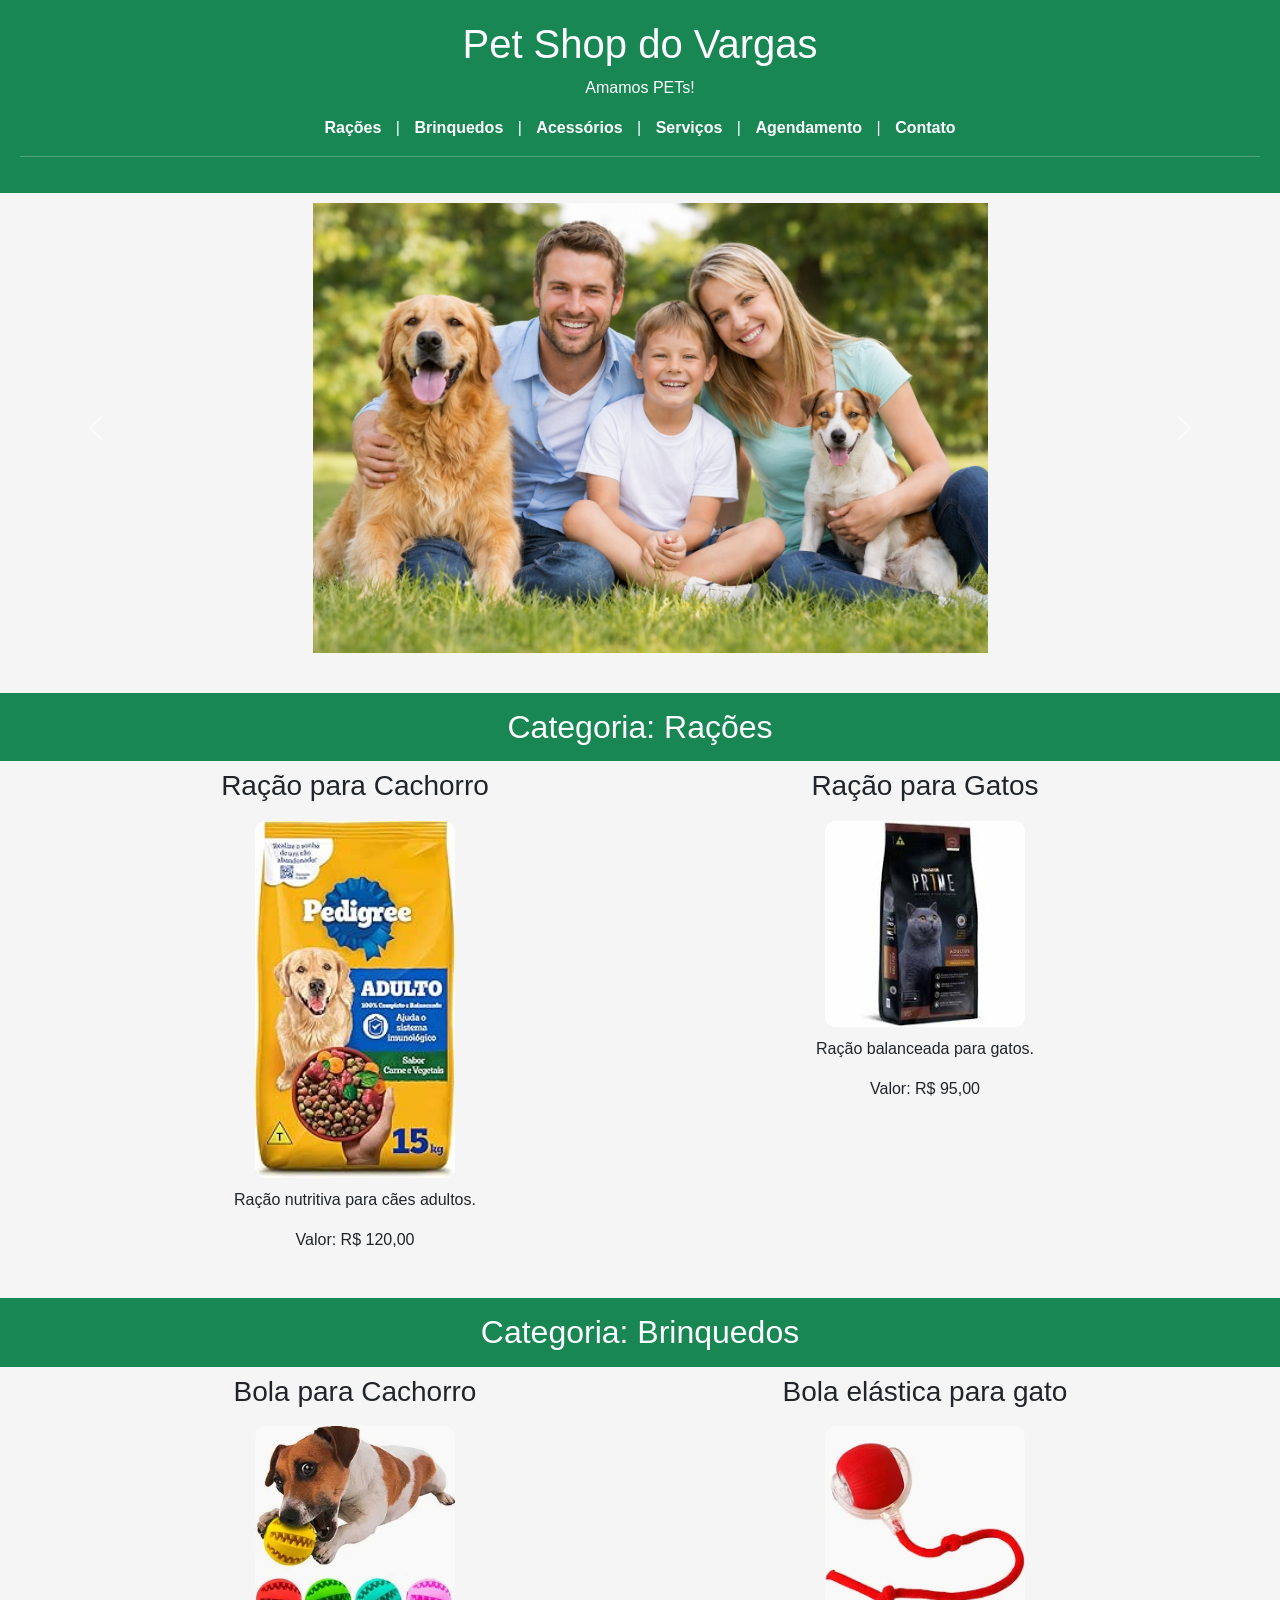
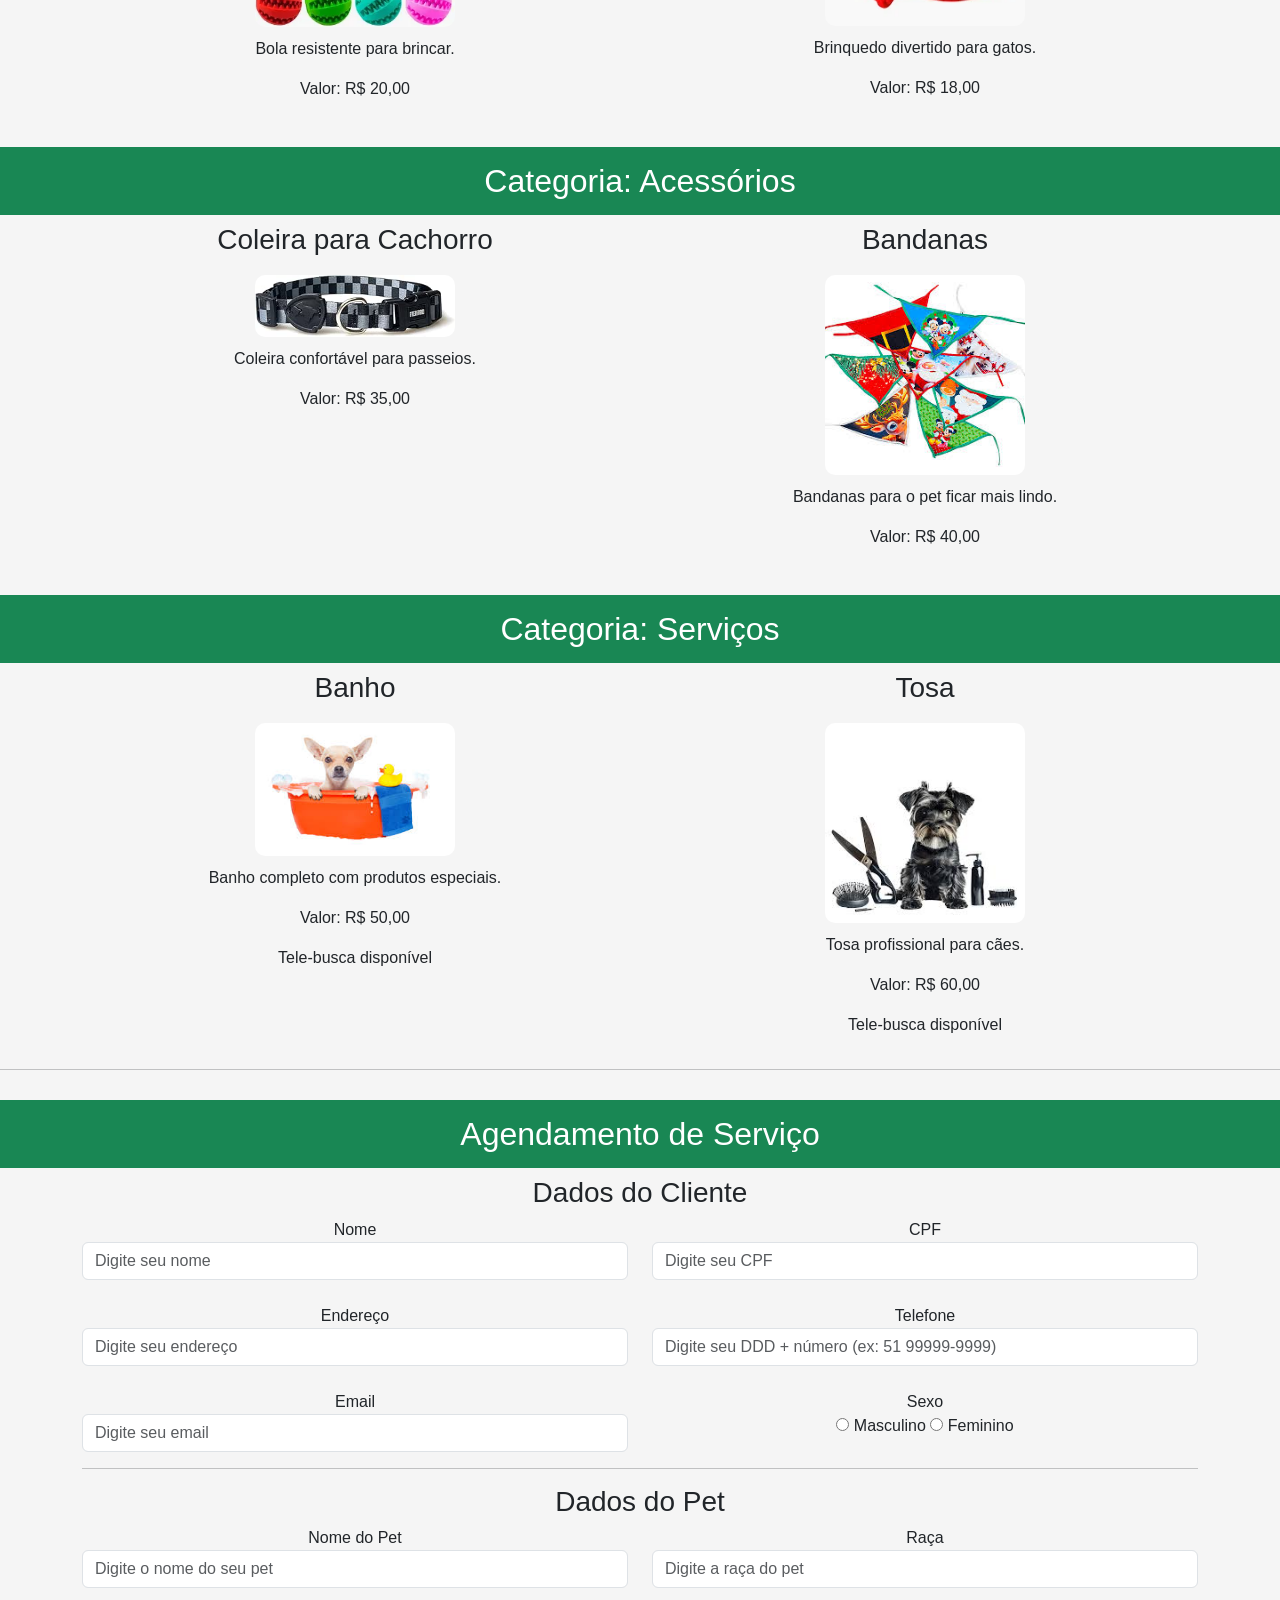
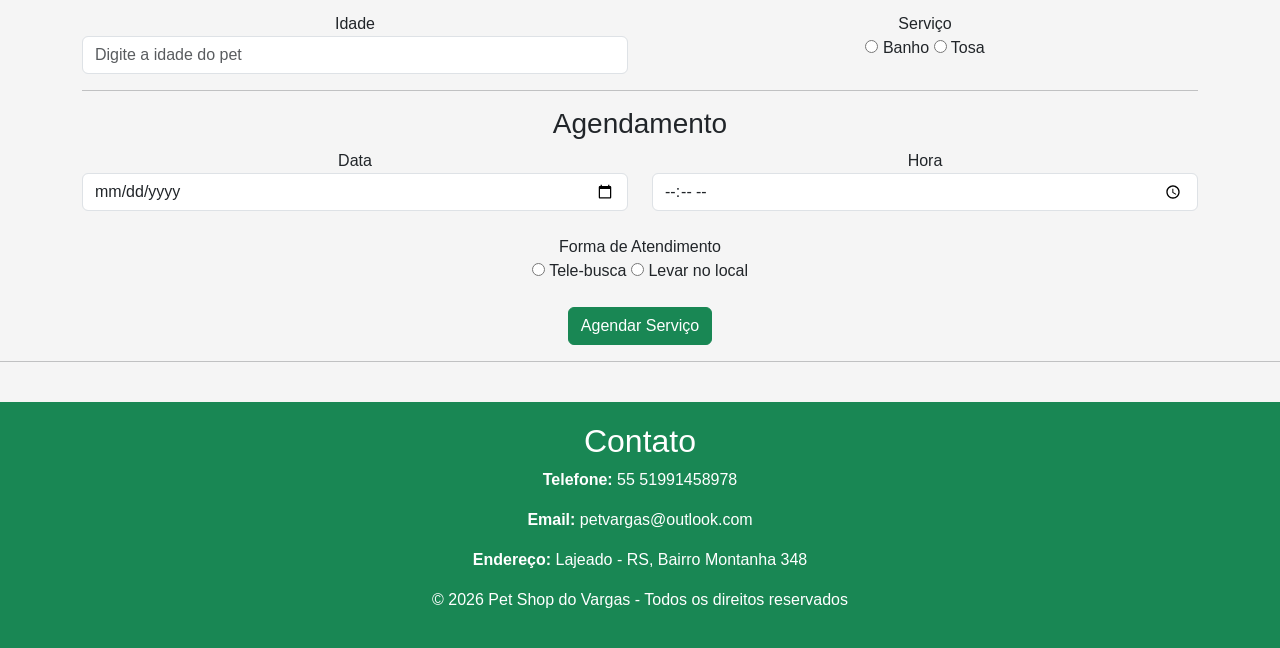
<file: index.html>
<!DOCTYPE html>
<html lang="pt-br">

<head>
<meta charset="UTF-8">
<title>Pet Shop do Vargas</title>

<link href="https://cdn.jsdelivr.net/npm/bootstrap@5.3.2/dist/css/bootstrap.min.css" rel="stylesheet">
<link rel="stylesheet" href="style.css">

</head>

<body>

<header>

<h1>Pet Shop do Vargas</h1>
<p>Amamos PETs!</p>

<nav>
<a href="#racoes">Rações</a> |
<a href="#brinquedos">Brinquedos</a> |
<a href="#acessorios">Acessórios</a> |
<a href="#servicos">Serviços</a> |
<a href="#agendamento">Agendamento</a> |
<a href="#contato">Contato</a>

</nav>

<hr>

</header>

<main>

<!-- Carrosel imagens  -->

<div id="carouselExample" class="carousel slide">

<div class="carousel-inner">

<div class="carousel-item active">
<img src="familia-pet.png" class="d-block w-100" alt="Familia Feliz com seus pets">
</div>

<div class="carousel-item">
<img src="bolacao.webp" class="d-block w-100" alt="Brinquedo para cachorro">
</div>

<div class="carousel-item">
<img src="bandana.jfif" class="d-block w-100" alt="Acessórios para pets">
</div>

</div>

<button class="carousel-control-prev" type="button" data-bs-target="#carouselExample" data-bs-slide="prev">
<span class="carousel-control-prev-icon"></span>
</button>

<button class="carousel-control-next" type="button" data-bs-target="#carouselExample" data-bs-slide="next">
<span class="carousel-control-next-icon"></span>
</button>

</div>

<!-- Grupo de racoes  -->

<h2 id="racoes" class="categoria">Categoria: Rações</h2>

<div class="container">
<div class="row">

<div class="col-md-6 produto">
<h3>Ração para Cachorro</h3>
<img src="racao.jpg" width="200" alt="Ração para cachorro">
<p>Ração nutritiva para cães adultos.</p>
<p>Valor: R$ 120,00</p>
</div>

<div class="col-md-6 produto">
<h3>Ração para Gatos</h3>
<img src="racaogato.jfif" width="200" alt="Ração para gato">
<p>Ração balanceada para gatos.</p>
<p>Valor: R$ 95,00</p>
</div>

</div>
</div>

<!-- Os brinquedos -->

<h2 id="brinquedos" class="categoria">Categoria: Brinquedos</h2>

<div class="container">
<div class="row">

<div class="col-md-6 produto">
<h3>Bola para Cachorro</h3>
<img src="bolacao.webp" width="200" alt="Bola de brinquedo cachorro">
<p>Bola resistente para brincar.</p>
<p>Valor: R$ 20,00</p>
</div>

<div class="col-md-6 produto">
<h3>Bola elástica para gato</h3>
<img src="bolagato.webp" width="200" alt="Bola para gatos brincar">
<p>Brinquedo divertido para gatos.</p>
<p>Valor: R$ 18,00</p>
</div>

</div>
</div>

<!-- Acessorios dos pets -->

<h2 id="acessorios" class="categoria">Categoria: Acessórios</h2>

<div class="container">
<div class="row">

<div class="col-md-6 produto">
<h3>Coleira para Cachorro</h3>
<img src="colera.jpg" width="200" alt="Coleira para cachorros">
<p>Coleira confortável para passeios.</p>
<p>Valor: R$ 35,00</p>
</div>

<div class="col-md-6 produto">
<h3>Bandanas</h3>
<img src="bandana.jfif" width="200" alt="Bandana para gatos">
<p>Bandanas para o pet ficar mais lindo.</p>
<p>Valor: R$ 40,00</p>
</div>

</div>
</div>

<!-- Servicos do pet  -->

<h2 id="servicos" class="categoria">Categoria: Serviços</h2>

<div class="container">
<div class="row">

<div class="col-md-6 produto">
<h3>Banho</h3>
<img src="banhopet.png" width="200" alt="Banho para cachorro">
<p>Banho completo com produtos especiais.</p>
<p>Valor: R$ 50,00</p>
<p>Tele-busca disponível</p>
</div>

<div class="col-md-6 produto">
<h3>Tosa</h3>
<img src="tosapet.png" width="200" alt="Tosa para cachorro">
<p>Tosa profissional para cães.</p>
<p>Valor: R$ 60,00</p>
<p>Tele-busca disponível</p>
</div>

</div>
</div>

</main>

<hr>

<!-- Formulario para o cadastro   -->

<h2 id="agendamento" class="categoria">Agendamento de Serviço</h2>

<div class="container">

<form onsubmit="confirmarAgendamento(); return false;">

<!-- Formulario para o cadastro do pessoa  -->

<h3>Dados do Cliente</h3>

<div class="row">

<div class="col-md-6">
<label>Nome</label>
<input type="text" class="form-control"  placeholder="Digite seu nome" required>
</div>

<div class="col-md-6">
<label>CPF</label>
<input type="text" class="form-control" placeholder="Digite seu CPF" required>
</div>

</div>

<br>

<div class="row">

<div class="col-md-6">
<label>Endereço</label>
<input type="text" class="form-control" placeholder="Digite seu endereço" required>
</div>

<div class="col-md-6">
<label>Telefone</label>
<input type="tel" class="form-control" placeholder="Digite seu DDD + número (ex: 51 99999-9999)" required>
</div>

</div>

<br>

<div class="row">

<div class="col-md-6">
<label>Email</label>
<input type="email" class="form-control" placeholder="Digite seu email" required>
</div>

<div class="col-md-6">
<label>Sexo</label><br>
<input type="radio" name="sexo"> Masculino
<input type="radio" name="sexo"> Feminino
</div>

</div>

<hr>

<!-- Formulario para o cadastro do pet  -->

<h3>Dados do Pet</h3>

<div class="row">

<div class="col-md-6">
<label>Nome do Pet</label>
<input type="text" class="form-control" placeholder="Digite o nome do seu pet" required>
</div>

<div class="col-md-6">
<label>Raça</label>
<input type="text" class="form-control" placeholder="Digite a raça do pet" required>
</div>

</div>

<br>

<div class="row">

<div class="col-md-6">
<label>Idade</label>
<input type="text" class="form-control" placeholder="Digite a idade do pet" required>
</div>

<div class="col-md-6">
<label>Serviço</label><br>
<input type="radio" name="servico"> Banho
<input type="radio" name="servico"> Tosa
</div>

</div>

<hr>
<!--  agendar data e hora -->
<h3>Agendamento</h3>

<div class="row">

<div class="col-md-6">
<label>Data</label>
<input type="date" class="form-control" required>
</div>

<div class="col-md-6">
<label>Hora</label>
<input type="time" class="form-control" required>
</div>

</div>

<br>
<!-- tele busca ou levar  -->
<label>Forma de Atendimento</label><br>

<input type="radio" name="entrega"> Tele-busca  
<input type="radio" name="entrega"> Levar no local

<br><br>

<button class="btn btn-success">Agendar Serviço</button>

</form>

</div>

<hr>

<footer id="contato">

<!-- Contatos site   -->

<h2>Contato</h2>

<p><strong>Telefone:</strong> 55 51991458978</p>
<p><strong>Email:</strong> petvargas@outlook.com</p>
<p><strong>Endereço:</strong> Lajeado - RS, Bairro Montanha 348</p>

<p>© 2026 Pet Shop do Vargas - Todos os direitos reservados</p>

</footer>

<script src="https://cdn.jsdelivr.net/npm/bootstrap@5.3.2/dist/js/bootstrap.bundle.min.js"></script>

<!--Script para o alerta de agendamento confirmado   -->

<script>
function confirmarAgendamento(){
alert("Agendamento realizado com sucesso!");
}
</script>

</body>
</html>
</file>
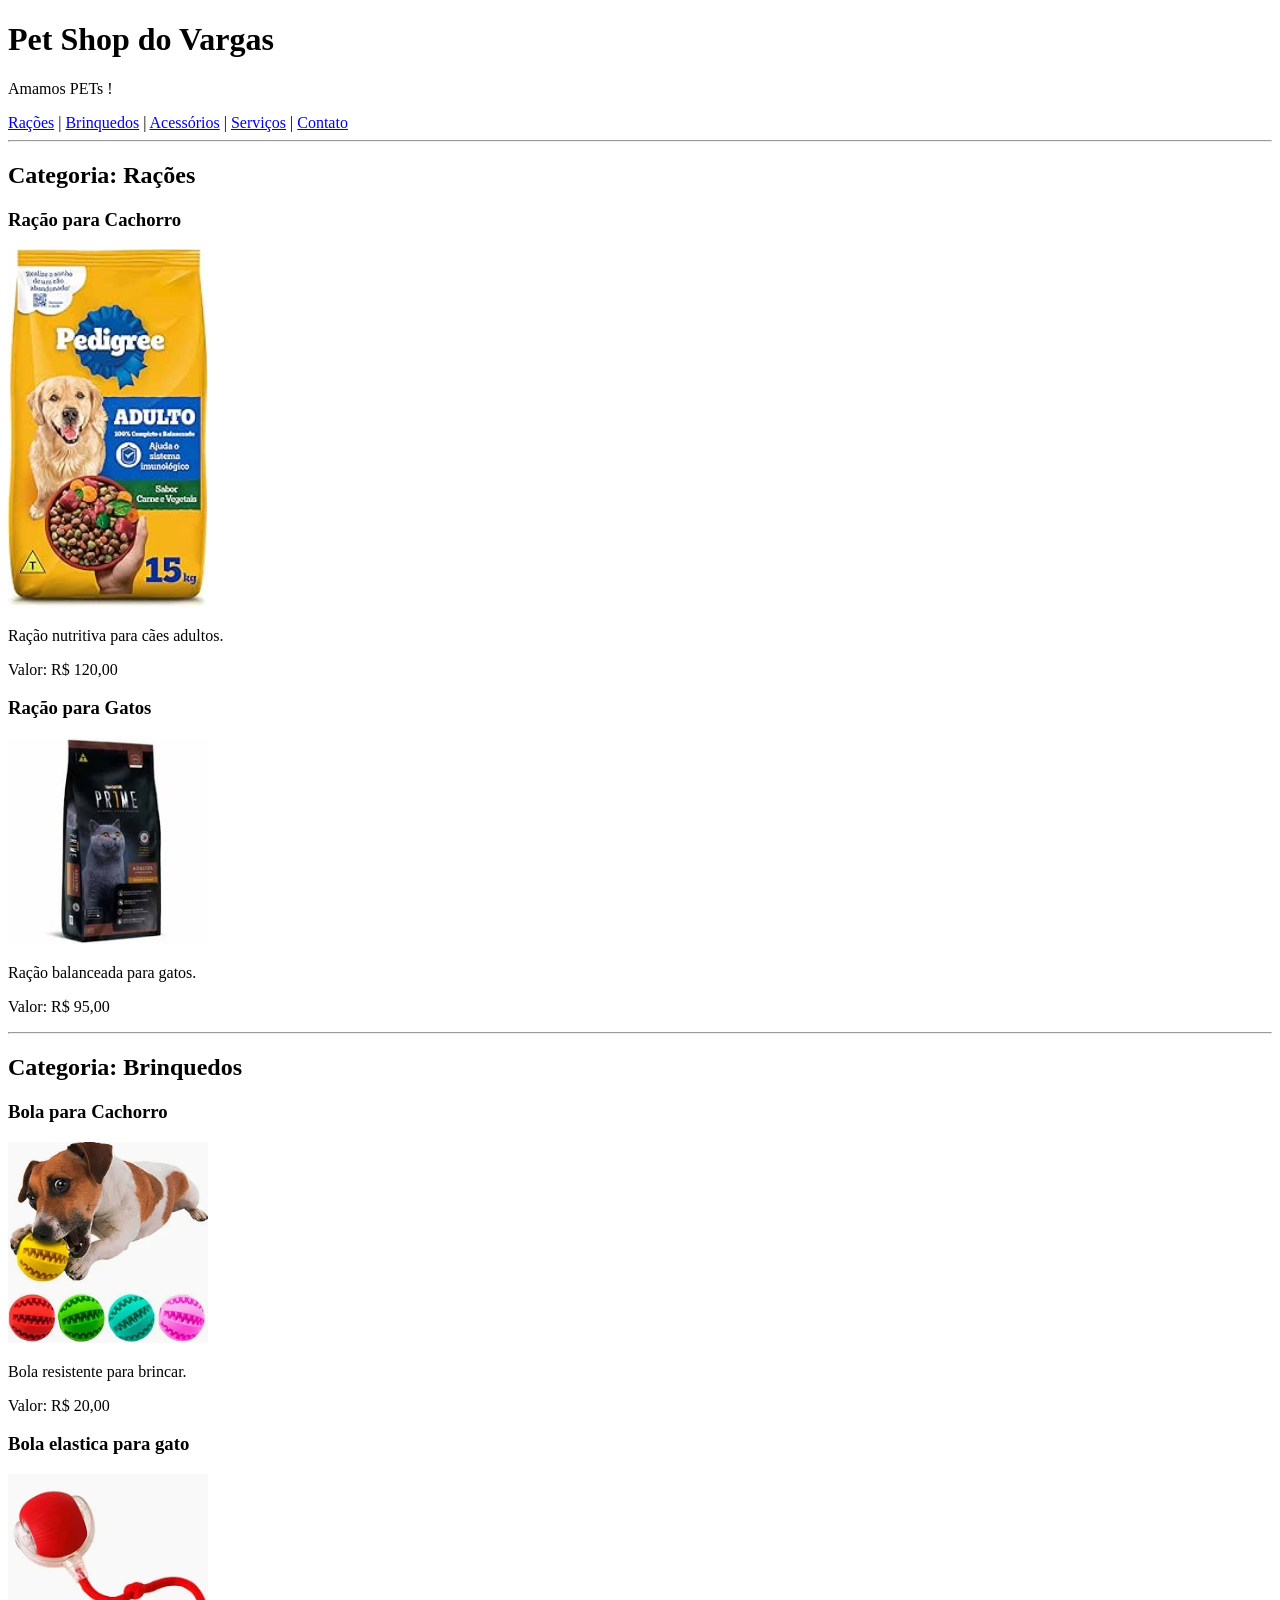
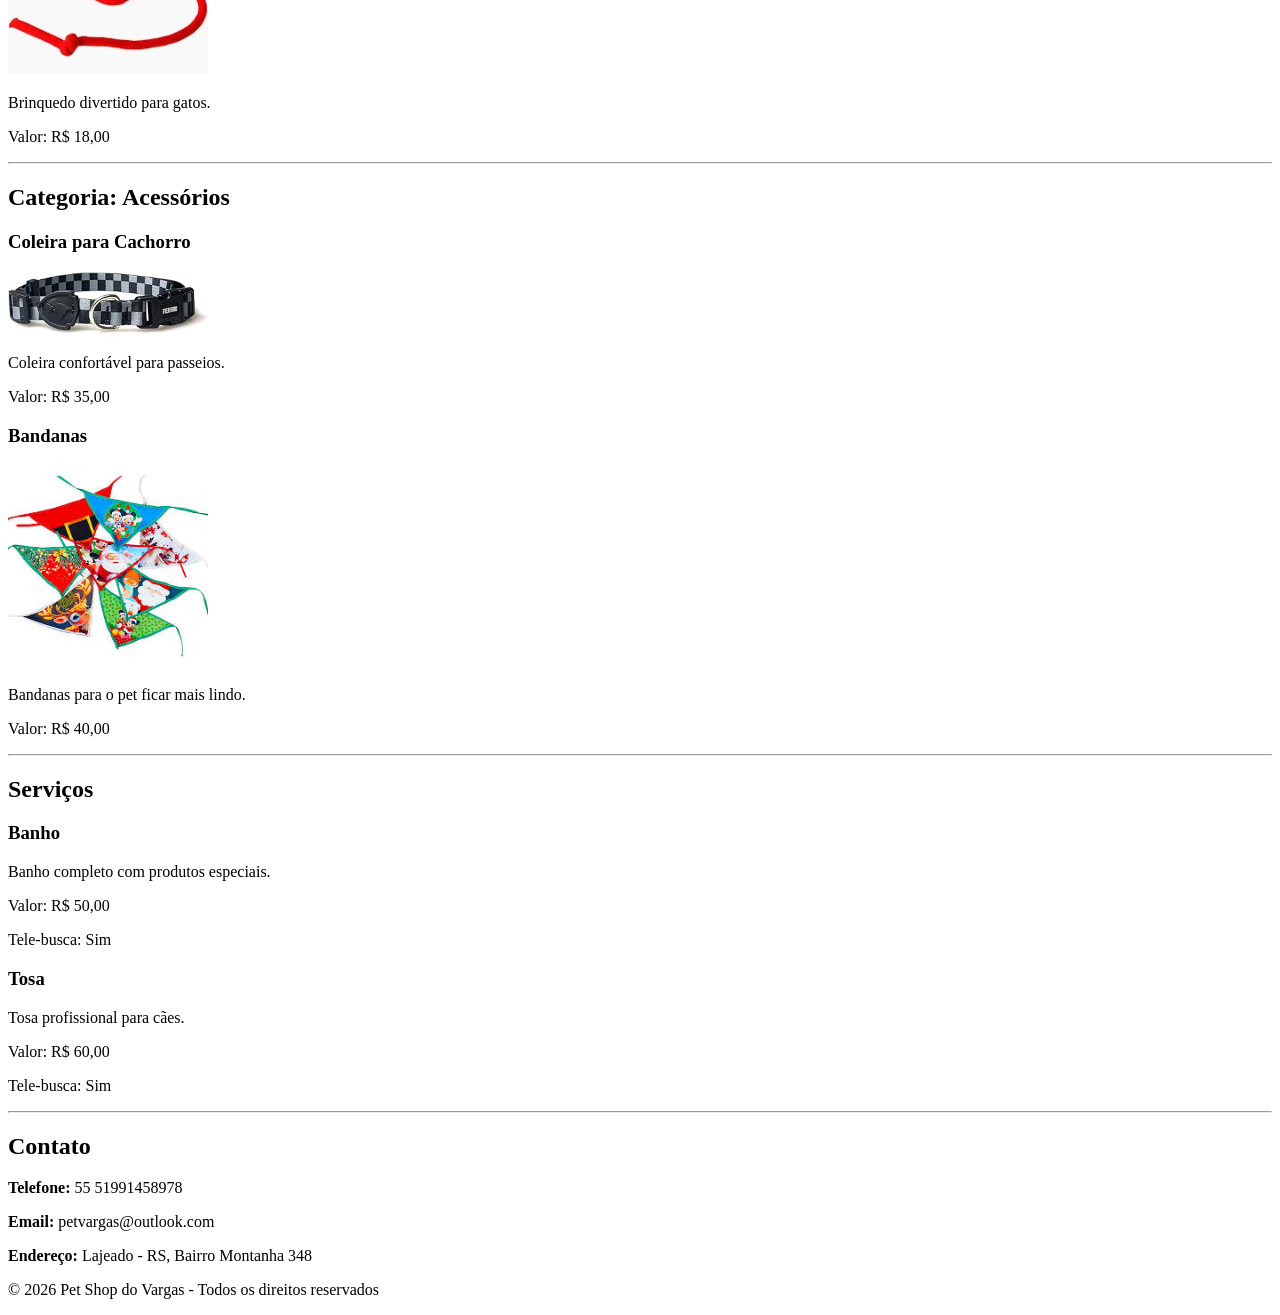
<file: Index.html.html>
<!DOCTYPE html>
<html lang="pt-br">

<head>
<meta charset="UTF-8">
<title>Pet Shop do Vargas</title>
</head>

<body>

<header>

<h1>Pet Shop do Vargas</h1>

<p> Amamos PETs ! </p>

<nav>
<a href="#racoes">Rações</a> |
<a href="#brinquedos">Brinquedos</a> |
<a href="#acessorios">Acessórios</a> |
<a href="#servicos">Serviços</a> |
<a href="#contato">Contato</a>
</nav>

<hr>

</header>

<main>

<h2 id="racoes">Categoria: Rações</h2>

<h3>Ração para Cachorro</h3>
<img src="racao.jpg" width="200">
<p>Ração nutritiva para cães adultos.</p>
<p>Valor: R$ 120,00</p>

<h3>Ração para Gatos</h3>
<img src="racaogato.jfif" width="200">
<p>Ração balanceada para gatos.</p>
<p>Valor: R$ 95,00</p>

<hr>

<h2 id="brinquedos">Categoria: Brinquedos</h2>

<h3>Bola para Cachorro</h3>
<img src="bolacao.webp" width="200">
<p>Bola resistente para brincar.</p>
<p>Valor: R$ 20,00</p>

<h3>Bola elastica para gato</h3>
<img src="bolagato.webp" width="200">
<p>Brinquedo divertido para gatos.</p>
<p>Valor: R$ 18,00</p>

<hr>

<h2 id="acessorios">Categoria: Acessórios</h2>

<h3>Coleira para Cachorro</h3>
<img src="colera.jpg" width="200">
<p>Coleira confortável para passeios.</p>
<p>Valor: R$ 35,00</p>

<h3>Bandanas</h3>
<img src="bandana.jfif" width="200">
<p>Bandanas para o pet ficar mais lindo.</p>
<p>Valor: R$ 40,00</p>

<hr>

<h2 id="servicos">Serviços</h2>

<h3>Banho</h3>
<p>Banho completo com produtos especiais.</p>
<p>Valor: R$ 50,00</p>
<p>Tele-busca: Sim</p>

<h3>Tosa</h3>
<p>Tosa profissional para cães.</p>
<p>Valor: R$ 60,00</p>
<p>Tele-busca: Sim</p>

</main>

<hr>

<footer id="contato">

<h2>Contato</h2>

<p><strong>Telefone:</strong> 55 51991458978</p>
<p><strong>Email:</strong> petvargas@outlook.com</p>
<p><strong>Endereço:</strong> Lajeado - RS, Bairro Montanha 348</p>

<p>© 2026 Pet Shop do Vargas - Todos os direitos reservados</p>

</footer>

</body>
</html>
</file>
<file: style.css>
/* ESTILO GERAL DO SITE
Define fonte e cor de fundo */


body{
font-family: Arial;
background-color:#f5f5f5;
text-align:center;
}

/* Cabeçalho cor verde e espacamento  */

header{
background-color:#198754;
color:rgb(255, 255, 255);
padding:20px;
}

/* altura maxima e rendericao da img */

.carousel img{
max-height: 450px;
object-fit: contain;
}

/* menu navegacao e estilo dos links */

nav a{
color:white;
margin:10px;
font-weight:bold;
text-decoration:none;
}

nav a:hover{
text-decoration:underline;
}

/* imagens produtos arrendontamento e espacamento  */

img{
border-radius:10px;
margin:10px;
}

/* rodape, informacoes de contato*/

footer{
background-color:#198754;
color:white;
padding:20px;
margin-top:40px;
}

/* titulos para categorias, barra verde para destaque*/

.categoria{
background-color:#198754;
color:white;
padding:15px;
margin-top:30px;
margin-left:-15px;
margin-right:-15px;
width:calc(100% + 30px);
text-align:center;
border-radius:0;
}
</file>
